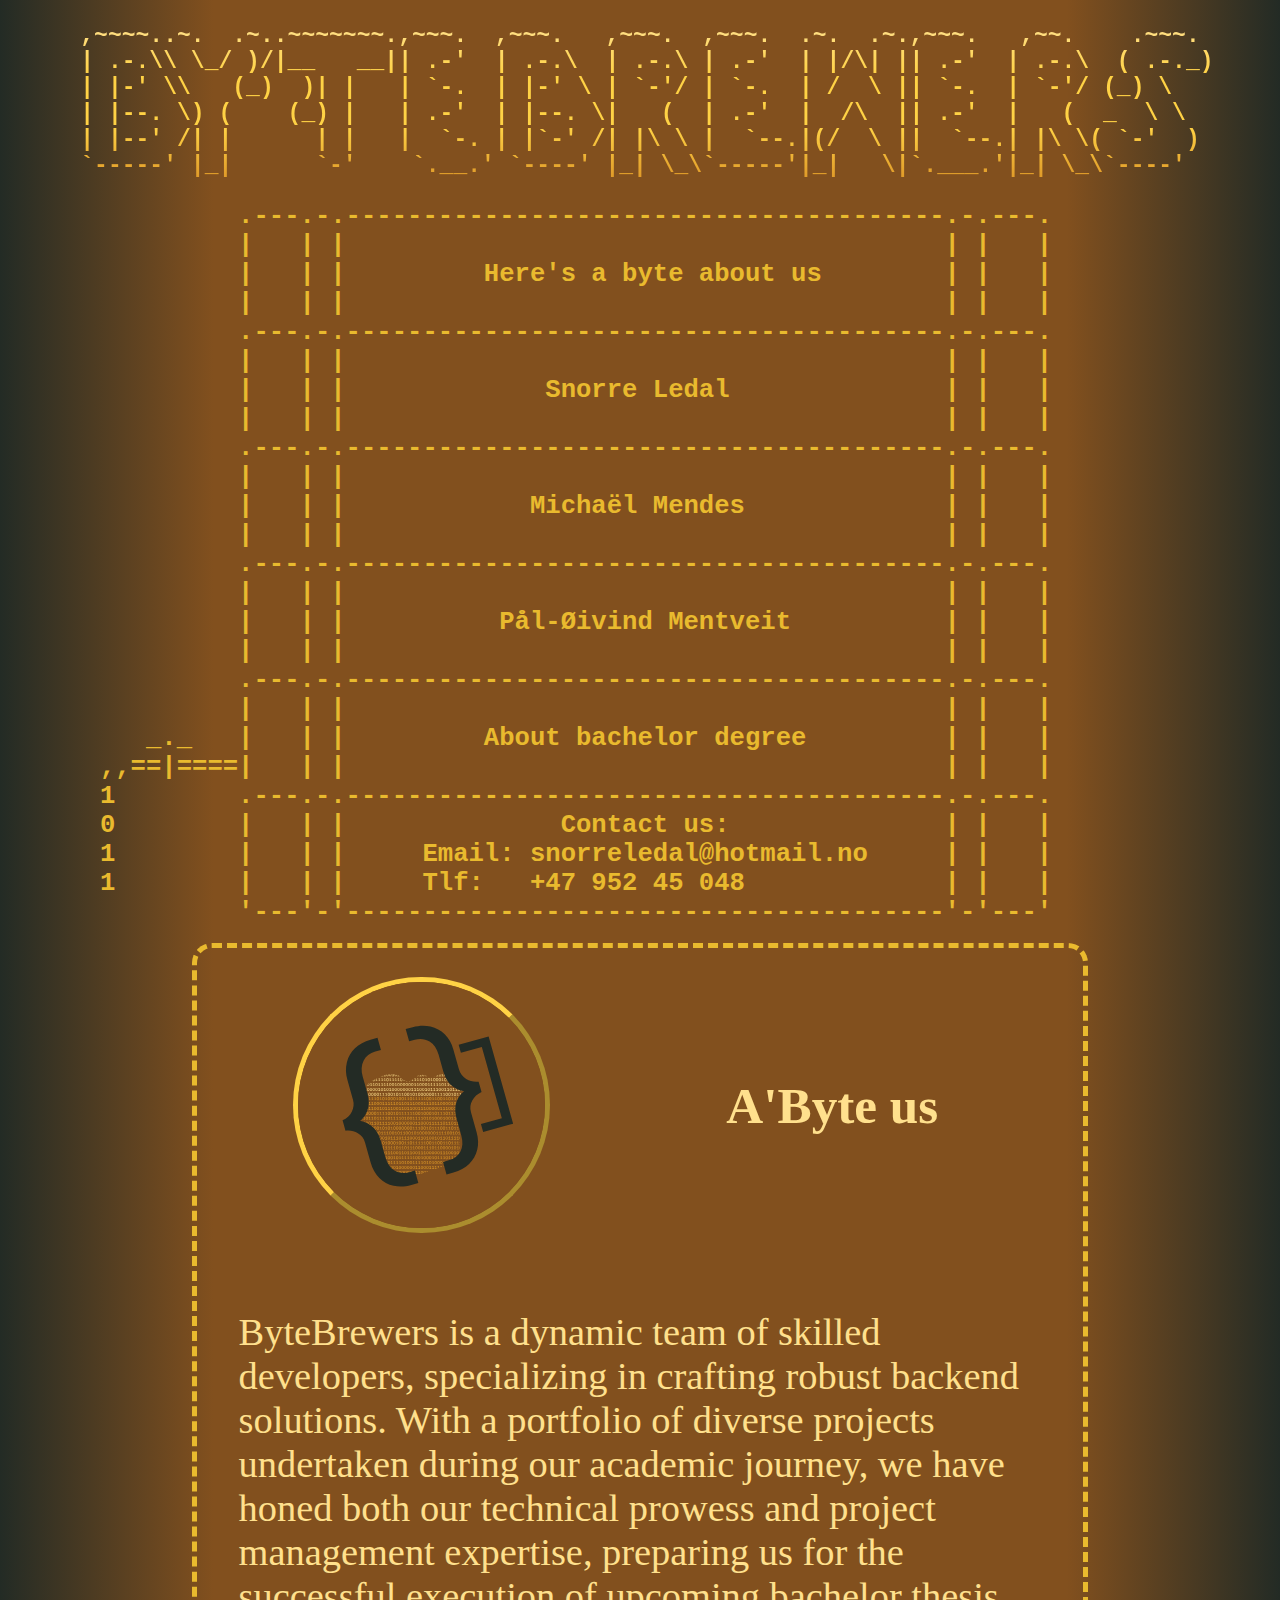
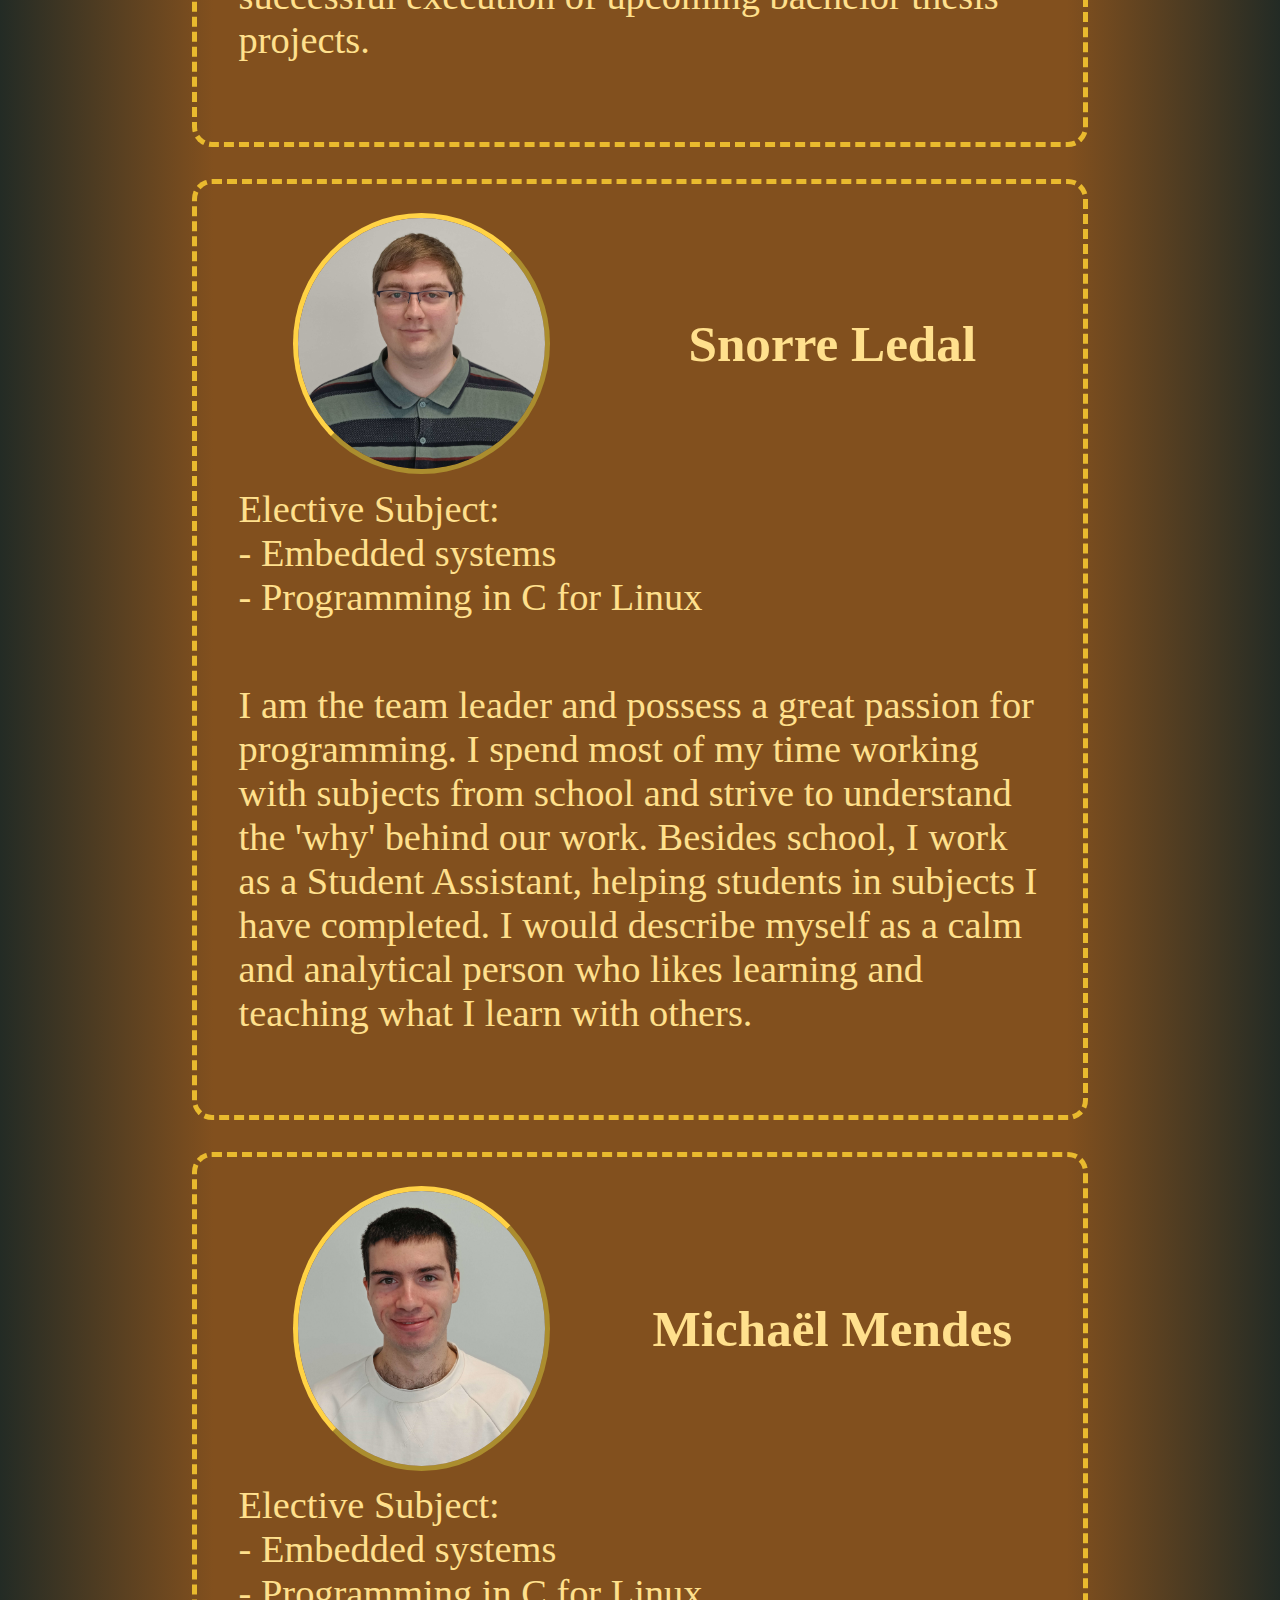
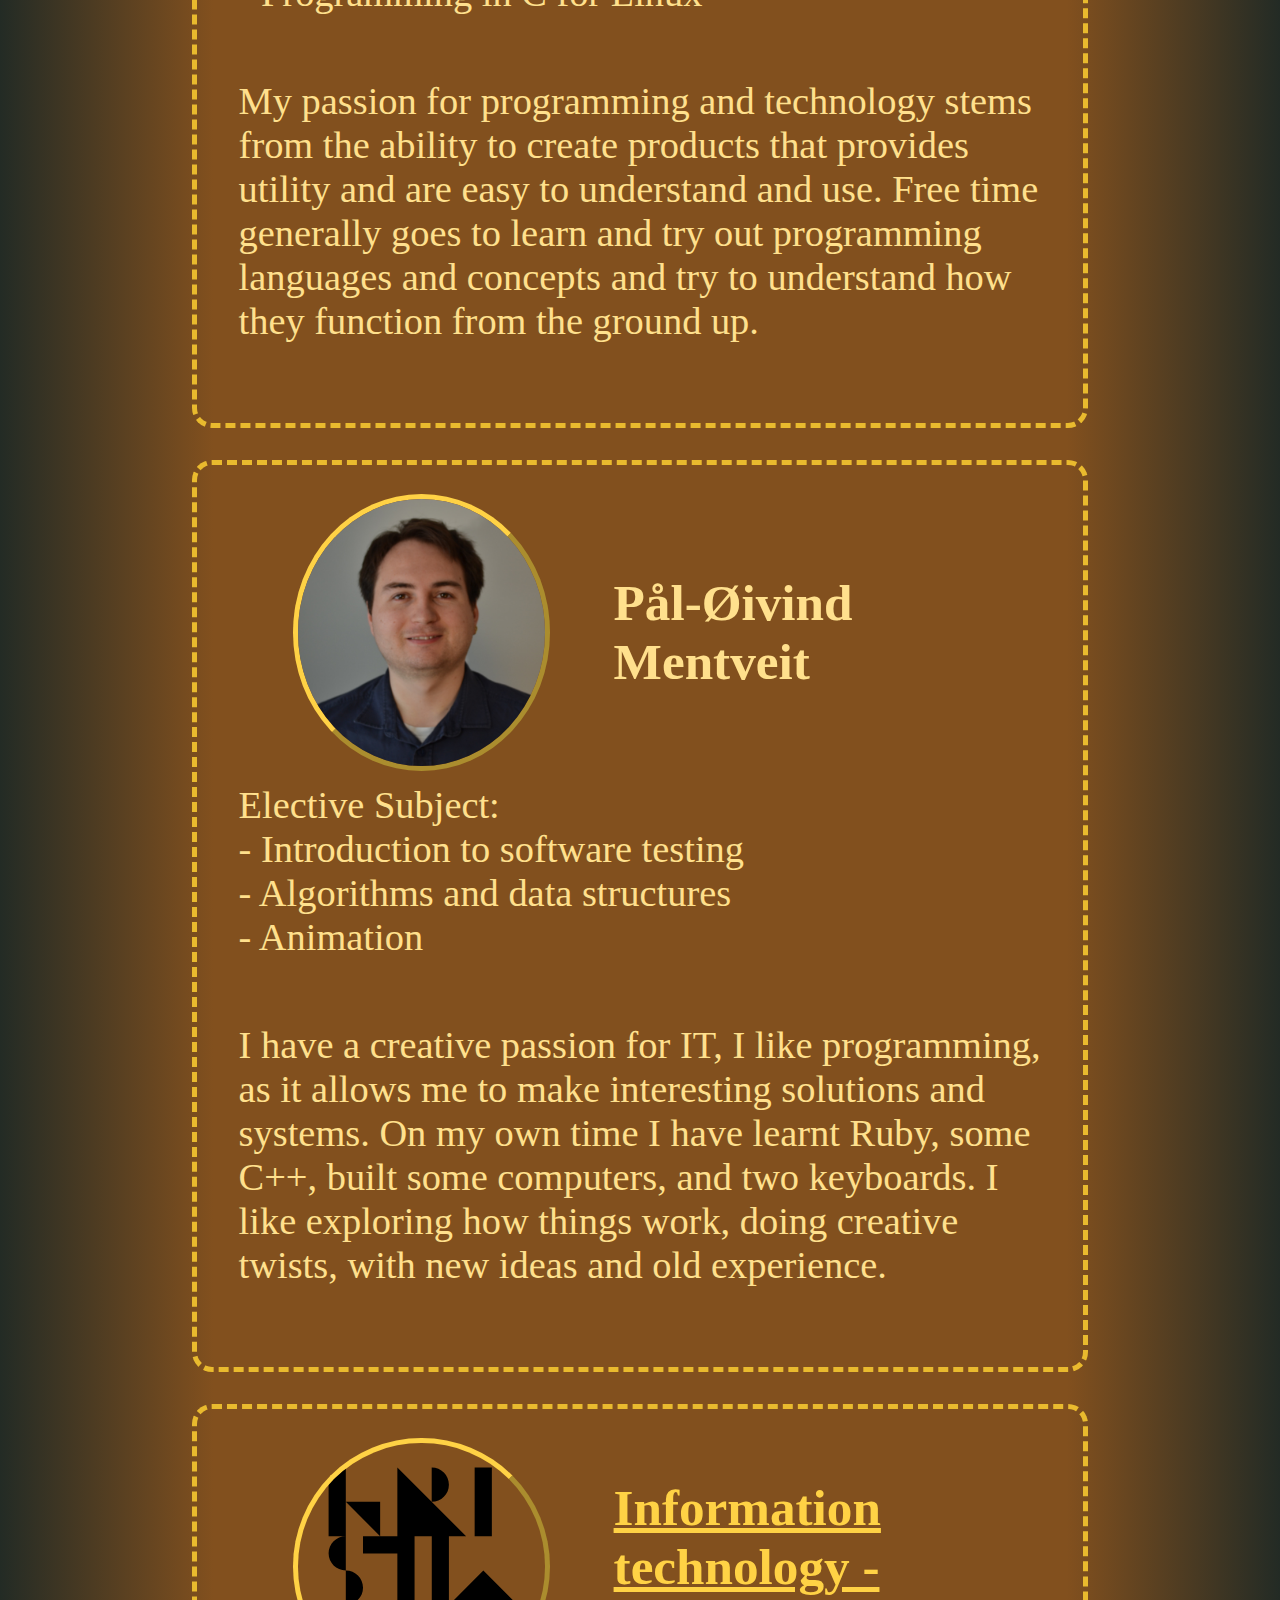
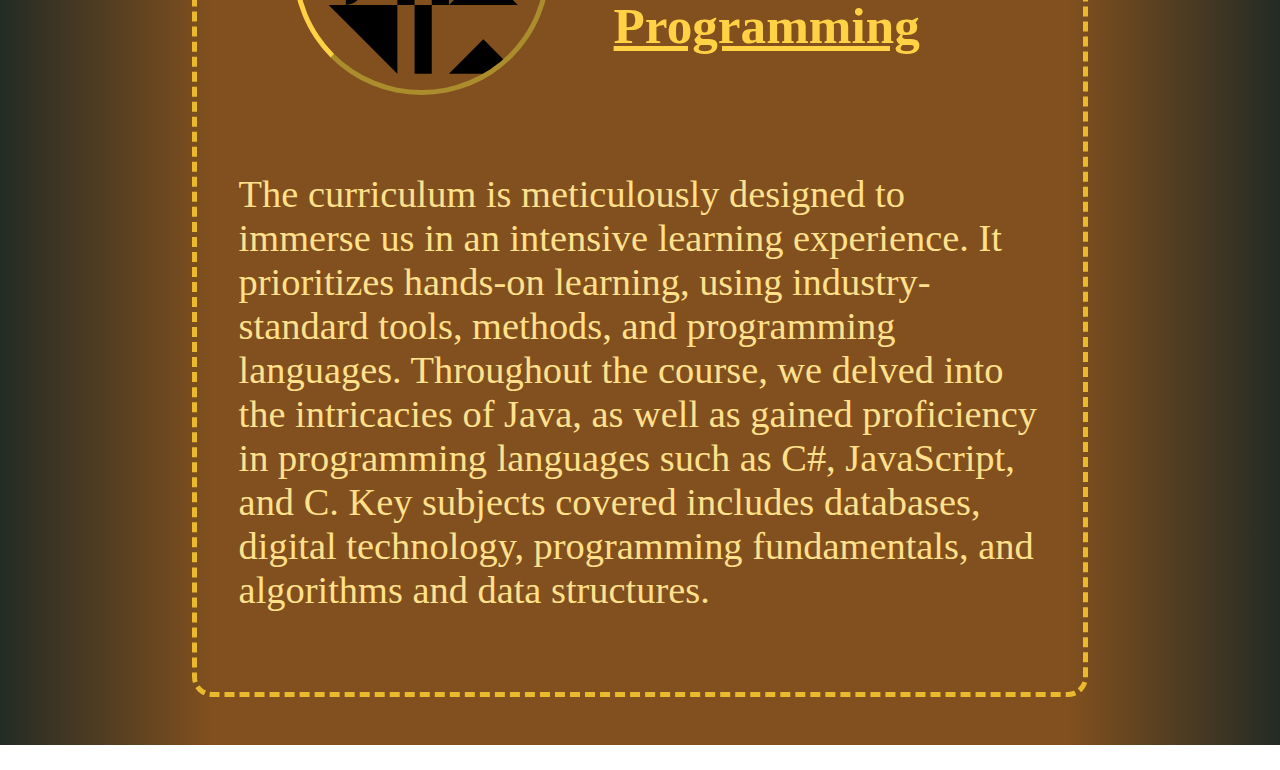
<file: index.html>
<!DOCTYPE html>
<html lang="no">
<head>
    <meta charset="UTF-8">
    <meta name="viewport"
          content="width=device-width, user-scalable=no, initial-scale=1.0, maximum-scale=1.0, minimum-scale=1.0">
    <meta http-equiv="X-UA-Compatible" content="ie=edge">
    <title>ByteBrewers</title>
    <link rel="shortcut icon" href="media/favicon.svg" type="image/x-icon">
    <link rel="stylesheet" href="CSS/index.css">
</head>
<body>
<header>
<pre id="byte-brewers" class="ascii-art">
 ,~~~~..~.  .~..~~~~~~~.,~~~.  ,~~~.   ,~~~.  ,~~~.  .~.  .~.,~~~.   ,~~.    .~~~.
 | .-.\\ \_/ )/|__   __|| .-'  | .-.\  | .-.\ | .-'  | |/\| || .-'  | .-.\  ( .-._)
 | |-' \\   (_)  )| |   | `-.  | |-' \ | `-'/ | `-.  | /  \ || `-.  | `-'/ (_) \
 | |--. \) (    (_) |   | .-'  | |--. \|   (  | .-'  |  /\  || .-'  |   (  _  \ \
 | |--' /| |      | |   |  `-. | |`-' /| |\ \ |  `--.|(/  \ ||  `--.| |\ \( `-'  )
 `-----' |_|      `-'    `.__.' `----' |_| \_\`-----'|_|   \|`.___.'|_| \_\`----'
</pre>
</header>
<main>
    <a class="barrel-anchor" href="#about-us">
<pre class="barrel-link">
         .---.-.---------------------------------------.-.---.
         |   | |                                       | |   |
         |   | |         Here's a byte about us        | |   |
         |   | |                                       | |   |
</pre>
    </a>
    <a class="barrel-anchor" href="#snorre">
<pre class="barrel-link">
         .---.-.---------------------------------------.-.---.
         |   | |                                       | |   |
         |   | |             Snorre Ledal              | |   |
         |   | |                                       | |   |
</pre>
    </a>
    <a class="barrel-anchor" href="#michael">
<pre class="barrel-link">
         .---.-.---------------------------------------.-.---.
         |   | |                                       | |   |
         |   | |            Michaël Mendes             | |   |
         |   | |                                       | |   |
</pre>
    </a>
    <a class="barrel-anchor" href="#poem">
<pre class="barrel-link">
         .---.-.---------------------------------------.-.---.
         |   | |                                       | |   |
         |   | |          Pål-Øivind Mentveit          | |   |
         |   | |                                       | |   |
</pre>
    </a>
    <a class="barrel-anchor" href="#about-bachelor">
<pre class="barrel-link">
         .---.-.---------------------------------------.-.---.
         |   | |                                       | |   |
   _._   |   | |         About bachelor degree         | |   |
,,==|====|   | |                                       | |   |
</pre>
    </a>
    <a class="barrel-anchor" href="mailto:snorreledal@hotmail.no">
<pre class="barrel-link">
1        .---.-.---------------------------------------.-.---.
0        |   | |              Contact us:              | |   |
1        |   | |     Email: snorreledal@hotmail.no     | |   |
</pre>
    </a>
    <a class="barrel-anchor" href="tel:+4795245048">
<pre class="barrel-link">
1        |   | |     Tlf:   +47 952 45 048             | |   |
         '---'-'---------------------------------------'-'---'
</pre>
    </a>
    <div class="topic-card" id="about-us">
        <div class="topic-header">
            <img src="media/favicon.svg" alt="">
            <h2 class="topic-titles">A'Byte us</h2>
            <p class="spacer"></p>
        </div>
        <p class="text">
            ByteBrewers is a dynamic team of skilled developers, specializing in crafting robust backend solutions.
            With a portfolio of diverse projects undertaken during our academic journey, we have honed both
            our technical prowess and project management expertise, preparing us for the successful execution of
            upcoming bachelor thesis projects.
        </p>
    </div>
    <div class="topic-card" id="snorre">
        <div class="topic-header">
            <img src="media/snorre.jpg" alt="">
            <h2 class="topic-titles">Snorre Ledal</h2>
            <p class="spacer"></p>
        </div>
        <p class="subject">
            Elective Subject:<br>
            - Embedded systems<br>
            - Programming in C for Linux
        </p>
        <p class="text">
            I am the team leader and possess a great passion for programming. I spend most of my time working with
            subjects from school and strive to understand the 'why' behind our work. Besides school, I work as a Student
            Assistant, helping students in subjects I have completed. I would describe myself as a calm and analytical
            person who likes learning and teaching what I learn with others.
        </p>
    </div>
    <div class="topic-card" id="michael">
        <div class="topic-header">
            <img src="media/micheal.jpg" alt="">
            <h2 class="topic-titles">Michaël Mendes</h2>
            <p class="spacer"></p>
        </div>
        <p class="subject">
            Elective Subject:<br>
            - Embedded systems<br>
            - Programming in C for Linux
        </p>
        <p class="text">
            My passion for programming and technology stems from the ability to create products that provides utility and are easy to understand and use.
            Free time generally goes to learn and try out programming languages and concepts and try to understand how they function from the ground up.
        </p>
    </div>
    <div class="topic-card" id="poem">
        <div class="topic-header">
            <img src="media/paal.jpg" alt="">
            <h2 class="topic-titles">Pål-Øivind Mentveit</h2>
            <p class="spacer"></p>
        </div>
        <p class="subject">
            Elective Subject:<br>
            - Introduction to software testing<br>
            - Algorithms and data structures<br>
            - Animation
        </p>
        <p class="text">
            I have a creative passion for IT, I like programming, as it allows me to make interesting solutions and
            systems.
            On my own time I have learnt Ruby, some C++, built some computers, and two keyboards. I like exploring
            how
            things
            work, doing creative twists, with new ideas and old experience.
        </p>
    </div>

    <div class="topic-card" id="about-bachelor">
        <div class="topic-header">
            <img src="media/kristiania.svg" alt="">
            <h2 class="topic-titles"><a
                    href="https://www.kristiania.no/studier/bachelor/informasjonsteknologi-programmering/">
                <b>Information technology - Programming</b>
            </a><br></h2>
            <p class="spacer"></p>
        </div>
        <p class="text">
            The curriculum is meticulously designed to immerse us in an intensive learning experience. It prioritizes
            hands-on learning, using industry-standard tools, methods, and programming languages. Throughout the course, we
            delved into the intricacies of Java, as well as gained proficiency in programming languages
            such as C#, JavaScript, and C. Key subjects covered includes databases, digital technology, programming
            fundamentals, and algorithms and data structures.
        </p>
    </div>
</main>
</body>
</html>
</file>
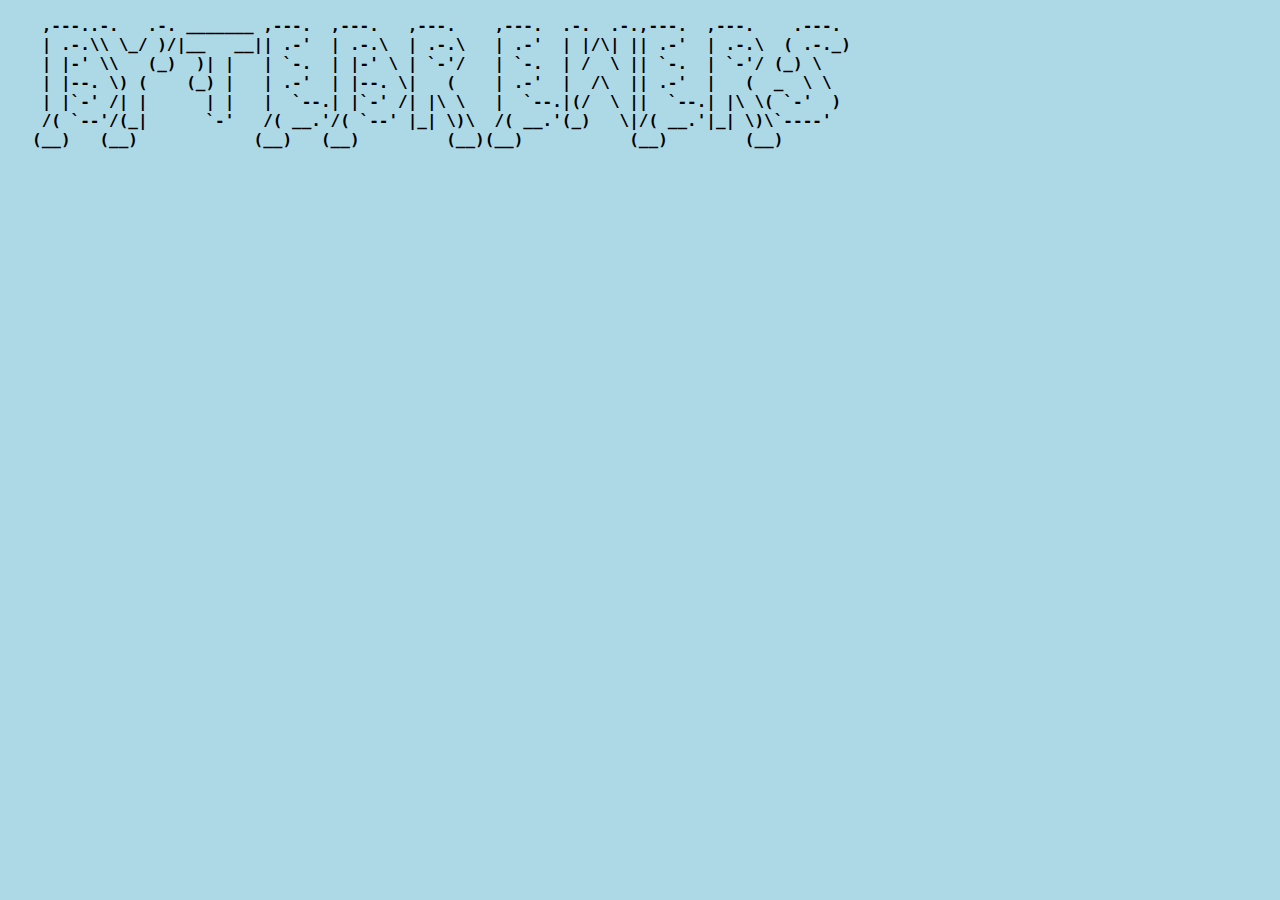
<file: src/main/resources/static/index.html>
<!DOCTYPE html>
<html lang="en">
<head>
    <meta charset="UTF-8">
    <title>ByteBrewers</title>
    <link rel="stylesheet" href="CSS/index.css">
</head>
<body>
<pre id="byte-brewers">
 ,---..-.   .-. _______ ,---.  ,---.   ,---.    ,---.  .-.  .-.,---.  ,---.    .---.
 | .-.\\ \_/ )/|__   __|| .-'  | .-.\  | .-.\   | .-'  | |/\| || .-'  | .-.\  ( .-._)
 | |-' \\   (_)  )| |   | `-.  | |-' \ | `-'/   | `-.  | /  \ || `-.  | `-'/ (_) \
 | |--. \) (    (_) |   | .-'  | |--. \|   (    | .-'  |  /\  || .-'  |   (  _  \ \
 | |`-' /| |      | |   |  `--.| |`-' /| |\ \   |  `--.|(/  \ ||  `--.| |\ \( `-'  )
 /( `--'/(_|      `-'   /( __.'/( `--' |_| \)\  /( __.'(_)   \|/( __.'|_| \)\`----'
(__)   (__)            (__)   (__)         (__)(__)           (__)        (__)
</pre>
</body>
</html>
</file>
<file: CSS/index.css>
/* information */
/* the .css file is split up based on what kind of reference is used toward an html tag: tags, class, id */

/* color palette */
/*
dark            = #232B25
dark brown      = #593926
brown           = #82501E
dark orange     = #DF9928
orange          = #E9BA2E
light orange    = #FFD245
yellow          = #FFE08D
*/

/* tags */
body {
    overflow-x: hidden;
    cursor: default;
    display: flex;
    flex-direction: column;
    align-items: center;
    margin: 0;
    background: linear-gradient(to right, #232B25, #82501E, #82501E, #82501E, #82501E, #82501E, #232B25);
    width: 100vw;
}

main {
    width: 70%;
    display: flex;
    flex-direction: column;
    align-items: center;
    padding-bottom: 2rem;
}

img {
    max-width: 30%;
    border-radius: 50%;
    border-style: outset;
    border-color: #FFD245;
    border-width: 0.1em;
    margin: 1vw 5vw;
}

a {
    color: #FFD245;
}

/* class */
.ascii-art {
    font-size: 1.8vw;
    font-weight: bold;
}

.subject {
    font-size: 3vw;
    padding: 0;
    margin: 0 3%;
    color: #FFE08D;
    font-family: Georgia, serif;
}

.text {
    font-size: 3vw;
    padding: 3%;
    color: #FFE08D;
    font-family: Georgia, serif;
}

.barrel-link {
    font-size: 2vw;
    margin: 0 10vw 0 0;
    font-weight: 900;
    color: #E9BA2E;
}

.barrel-link:hover {
    color: #FFE08D;
}

.barrel-anchor {
    text-decoration: none;
}

.topic-card {
    display: flex;
    flex-direction: column;

    font-size: 4vw;
    border-radius: 20px;
    border: dashed #E9BA2E 0.1em;

    margin: 1rem 0;
    padding: 1rem;
}

.topic-header {
    display: flex;
    justify-content: space-between;
    align-items: center;
    padding: 0 1rem;
}

.topic-titles {
    font-size: 4vw;
    font-family: Georgia, serif;
    color: #FFE08D;
}

#information-grid {
    display: flex;
    flex-direction: column;
    align-items: center;
}

/* id */
#byte-brewers {
    font-weight: 900;
    background: linear-gradient(#FFE08D, #FFD245, #FFD245, #DF9928);
    -webkit-background-clip: text;
    -webkit-text-fill-color: transparent;
}

@media screen and (min-width: 1440px) {
    .text {
        font-size: 2rem;
    }

    .topic-titles {
        font-size: 4rem;
        padding-bottom: 0;
        margin-bottom: 0;
    }

    .topic-card {
        margin: 3vw 0;
    }
}
</file>
<file: src/main/resources/static/CSS/index.css>
/* information */
/* the .css file is split up based on what kind of reference is used toward an html tag: tags, class, id */

/* tags */
body {
    margin: 0;
    background-color: lightblue;
}
/* class */

/* id */
#byte-brewers{
    margin-top: 1em;
    margin-left: 2em;
    font-size: large;
    font-weight: bold;
}
</file>
